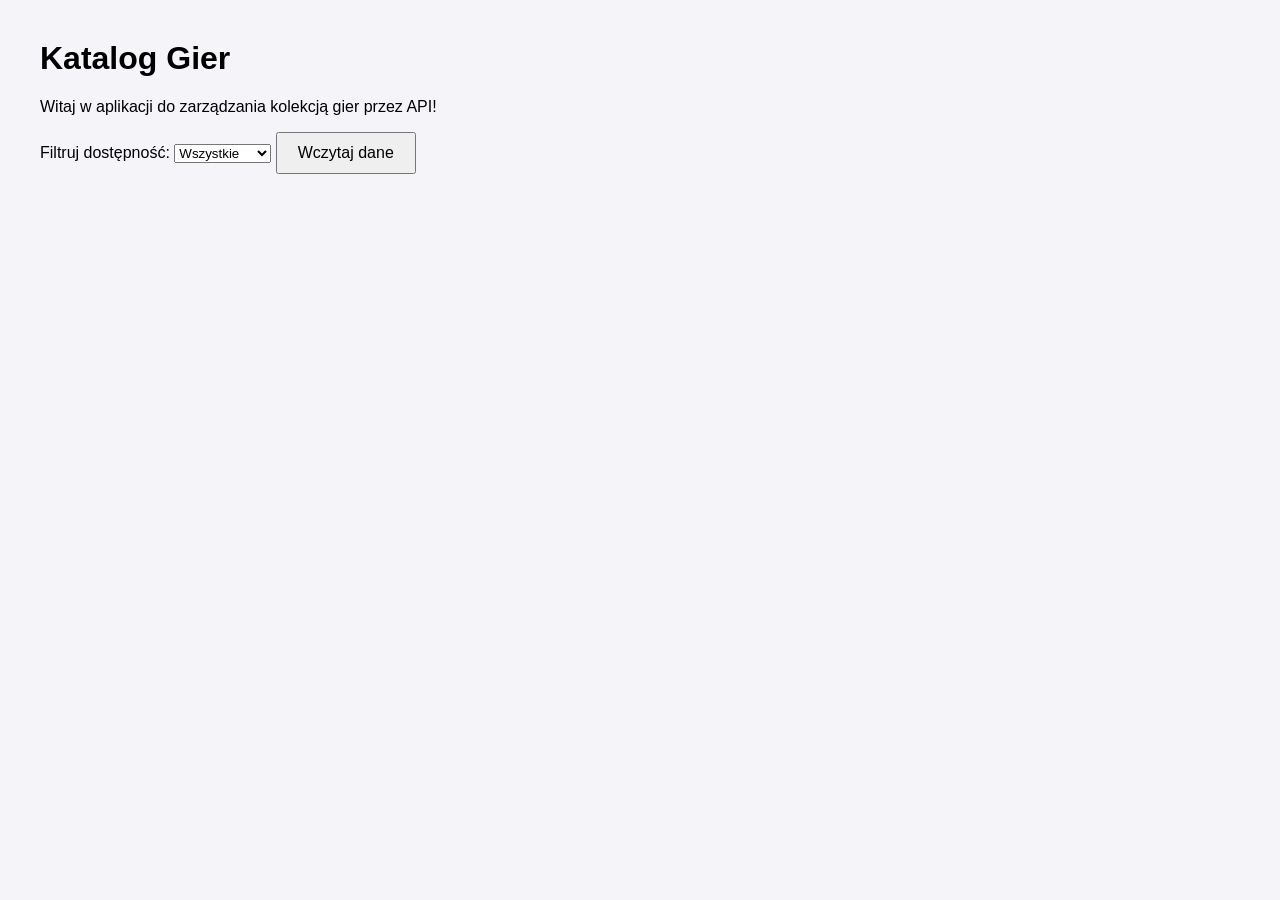
<file: katalog/templates/katalog/index.html>
<!DOCTYPE html>
<html lang="pl">
<head>
    <meta charset="UTF-8">
    <title>Katalog Gier</title>
    <style>
        body { font-family: Arial, sans-serif; margin: 40px; background: #f4f4f9; }
        button { padding: 10px 20px; font-size: 16px; cursor: pointer; }
        .game-card { background: white; padding: 15px; margin-top: 10px; border-radius: 5px; box-shadow: 0 2px 4px rgba(0,0,0,0.1); }
        .loading { color: blue; }
        .error { color: red; }
    </style>
</head>
<body>
    <h1>Katalog Gier</h1>
    <p>Witaj w aplikacji do zarządzania kolekcją gier przez API!</p>
    
    <label for="filterSelect">Filtruj dostępność:</label>
    <select id="filterSelect">
        <option value="">Wszystkie</option>
        <option value="true">Dostępne</option>
        <option value="false">Niedostępne</option>
    </select>
    <button id="loadBtn">Wczytaj dane</button>

    <div id="loadingMessage"></div>
    <div id="errorMessage"></div>
    <div id="results"></div>

    <script>
    const loadBtn = document.getElementById('loadBtn');
    const resultsDiv = document.getElementById('results');
    const loadingDiv = document.getElementById('loadingMessage');
    const errorDiv = document.getElementById('errorMessage');
    const filterSelect = document.getElementById('filterSelect');

    loadBtn.addEventListener('click', () => {
        
        resultsDiv.innerHTML = '';
        errorDiv.textContent = '';
        loadingDiv.textContent = 'Ładowanie danych...';

        const dostepnaVal = filterSelect.value;
        let url = '/api/gry/';
        if (dostepnaVal !== '') {
            url += `?dostepna=${dostepnaVal}`;
        }

        fetch(url)
            .then(response => {
                if (!response.ok) {
                    throw new Error('Błąd serwera: ' + response.status);
                }
                return response.json();
            })
            .then(data => {
                loadingDiv.textContent = ''; 
                const items = data.items;

                if (items.length === 0) {
                    resultsDiv.textContent = 'Brak rekordów do wyświetlenia.';
                    return;
                }

                items.forEach(gra => {
                    const card = document.createElement('div');
                    card.className = 'game-card';

                    const title = document.createElement('h3');
                    title.textContent = gra.tytul; 

                    const details = document.createElement('p');
                    details.textContent = `Wydawca: ${gra.wydawca} | Gatunek: ${gra.gatunek} | Opis: ${gra.opis} | Ocena: ${gra.ocena}/10 | Dostępna: ${gra.dostepna ? 'Tak' : 'Nie'}`;

                    card.appendChild(title);
                    card.appendChild(details);
                    resultsDiv.appendChild(card);
                });
            })
            .catch(error => {
                loadingDiv.textContent = '';
                errorDiv.textContent = 'Wystąpił błąd: ' + error.message;
            });
    });
</script>
</body>
</html>
</file>
